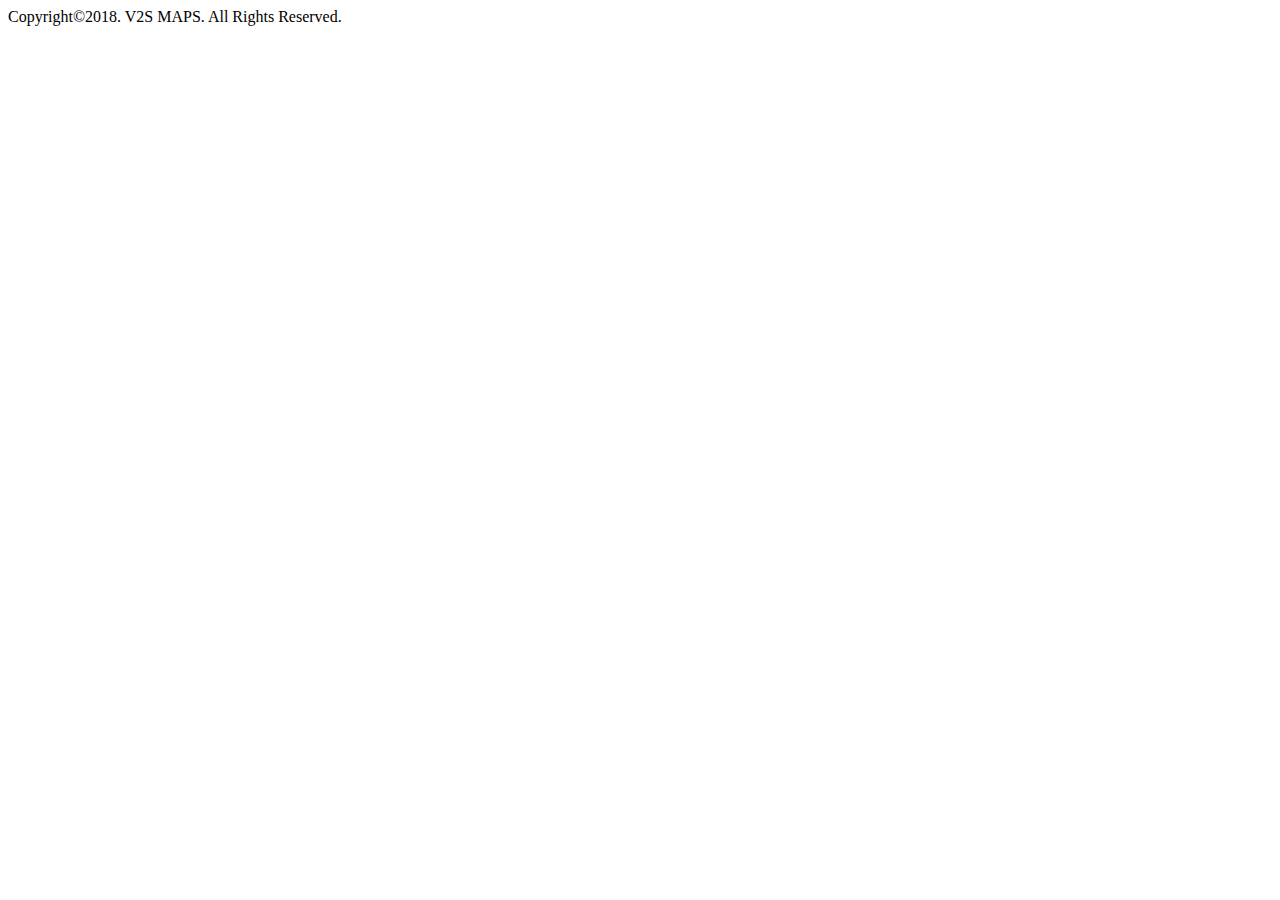
<file: footer.html>
<footer>
	<p class="copyright">Copyright©<span>2018</span>. <a>V2S MAPS. </a>All Rights Reserved.</p>
</footer>

<script src="https://cdnjs.cloudflare.com/ajax/libs/popper.js/1.12.9/umd/popper.min.js" integrity="sha384-ApNbgh9B+Y1QKtv3Rn7W3mgPxhU9K/ScQsAP7hUibX39j7fakFPskvXusvfa0b4Q" crossorigin="anonymous"></script>
<body>
</body>
</html>
</file>
